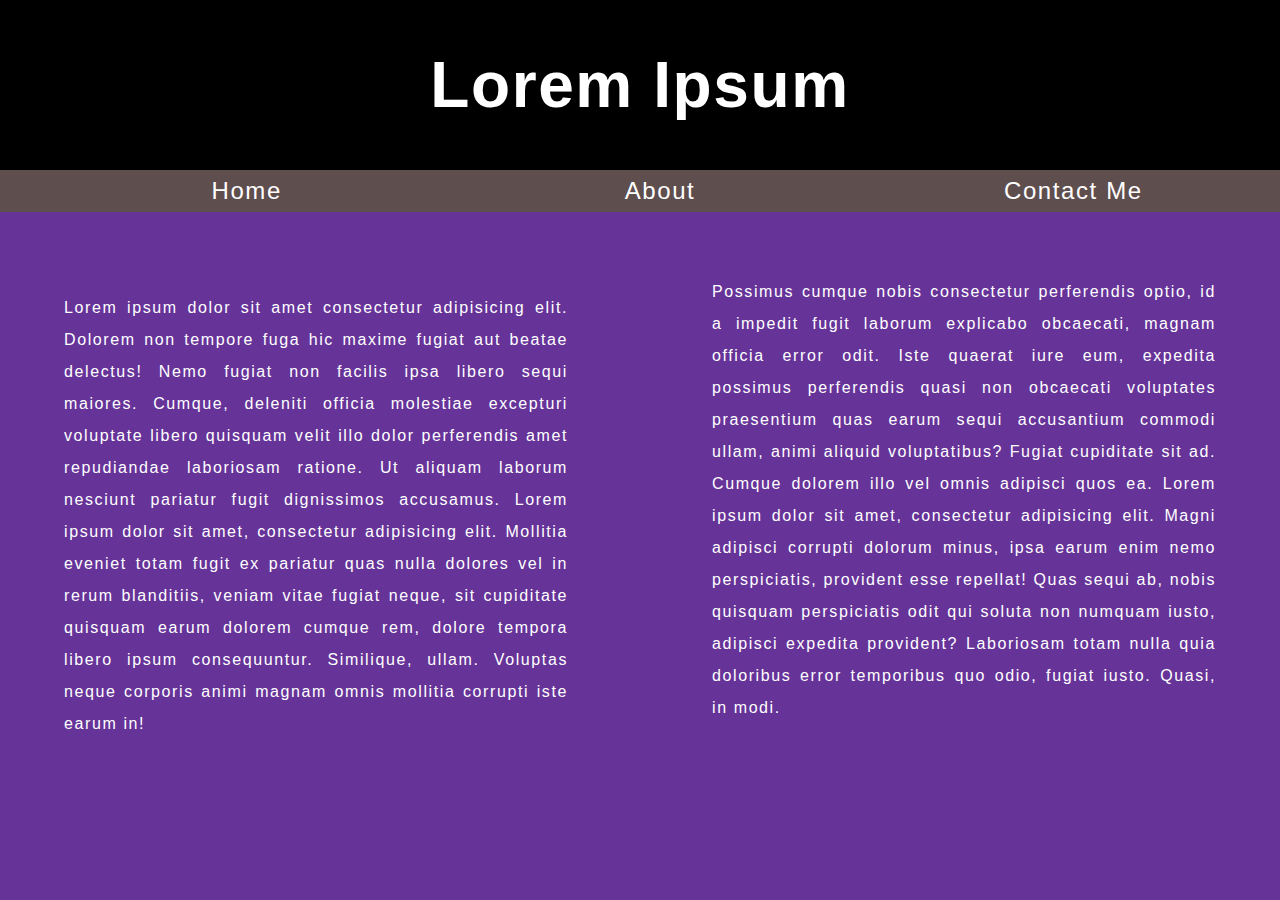
<file: index.html>
<!DOCTYPE html>
<html lang="en">
  <head>
    <meta charset="UTF-8" />
    <meta http-equiv="X-UA-Compatible" content="IE=edge" />
    <meta name="viewport" content="width=device-width, initial-scale=1.0" />
    <title>Node App</title>
    <link rel="stylesheet" href="./public/Styles/style.css" type="text/css" />
  </head>
  <body>
    <h1>Lorem Ipsum</h1>
    <ul>
      <li><a href="./index.html">Home</a></li>
      <li><a href="./public/about.html">About</a></li>
      <li><a href="./public/contact-me.html">Contact Me</a></li>
    </ul>
    <div>
      <p>
        Lorem ipsum dolor sit amet consectetur adipisicing elit. Dolorem non
        tempore fuga hic maxime fugiat aut beatae delectus! Nemo fugiat non
        facilis ipsa libero sequi maiores. Cumque, deleniti officia molestiae
        excepturi voluptate libero quisquam velit illo dolor perferendis amet
        repudiandae laboriosam ratione. Ut aliquam laborum nesciunt pariatur
        fugit dignissimos accusamus. Lorem ipsum dolor sit amet, consectetur
        adipisicing elit. Mollitia eveniet totam fugit ex pariatur quas nulla
        dolores vel in rerum blanditiis, veniam vitae fugiat neque, sit
        cupiditate quisquam earum dolorem cumque rem, dolore tempora libero
        ipsum consequuntur. Similique, ullam. Voluptas neque corporis animi
        magnam omnis mollitia corrupti iste earum in!
      </p>
      <p>
        Possimus cumque nobis consectetur perferendis optio, id a impedit fugit
        laborum explicabo obcaecati, magnam officia error odit. Iste quaerat
        iure eum, expedita possimus perferendis quasi non obcaecati voluptates
        praesentium quas earum sequi accusantium commodi ullam, animi aliquid
        voluptatibus? Fugiat cupiditate sit ad. Cumque dolorem illo vel omnis
        adipisci quos ea. Lorem ipsum dolor sit amet, consectetur adipisicing
        elit. Magni adipisci corrupti dolorum minus, ipsa earum enim nemo
        perspiciatis, provident esse repellat! Quas sequi ab, nobis quisquam
        perspiciatis odit qui soluta non numquam iusto, adipisci expedita
        provident? Laboriosam totam nulla quia doloribus error temporibus quo
        odio, fugiat iusto. Quasi, in modi.
      </p>
    </div>
  </body>
</html>
</file>
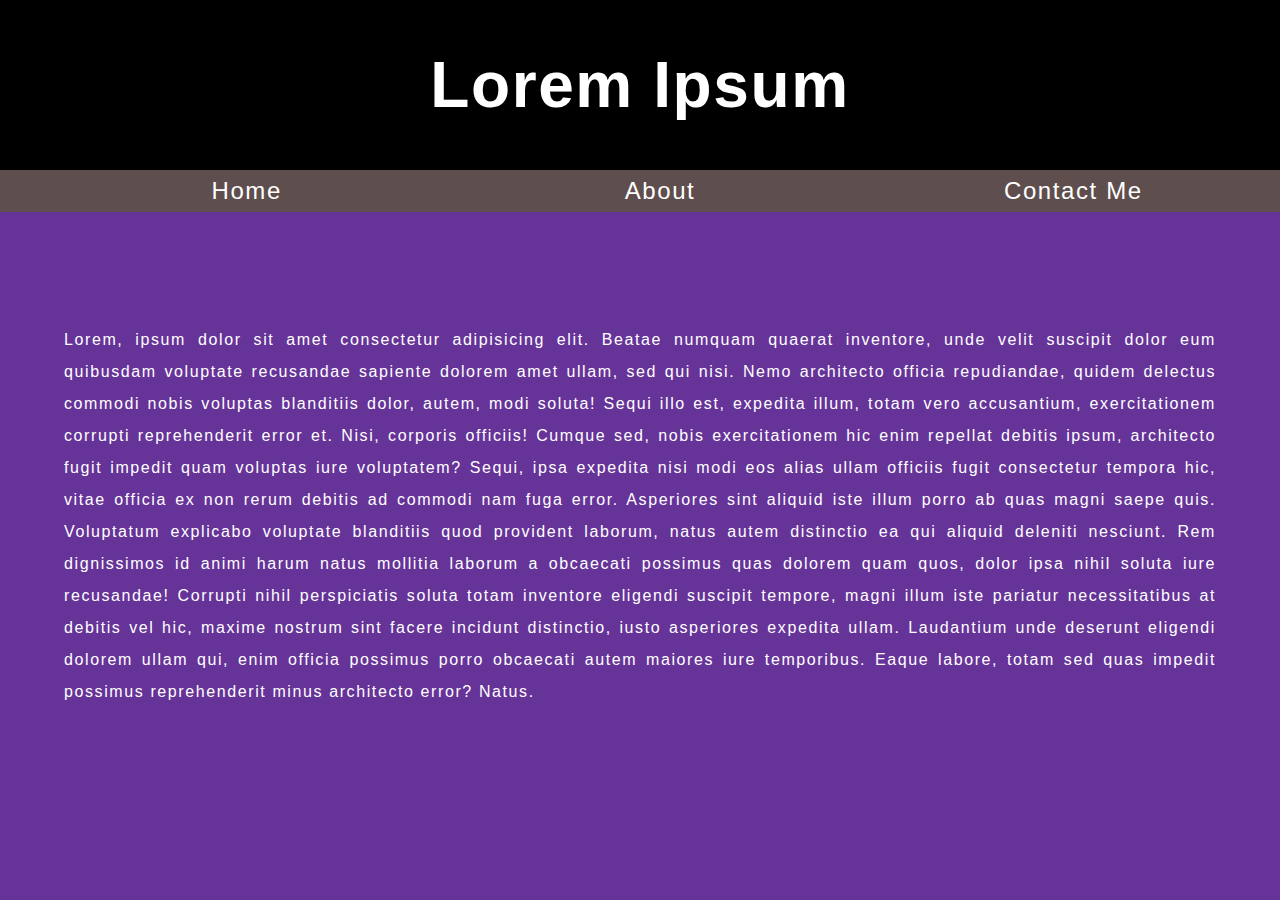
<file: public/about.html>
<!DOCTYPE html>
<html lang="en">
  <head>
    <meta charset="UTF-8" />
    <meta http-equiv="X-UA-Compatible" content="IE=edge" />
    <meta name="viewport" content="width=device-width, initial-scale=1.0" />
    <title>About</title>
    <link rel="stylesheet" href="./Styles/style.css">
    <style>
      .para{
        margin-top: 7em;
      }
    </style>
  </head>
  <body>
    <h1>Lorem Ipsum</h1>
    <ul>
      <li><a href= "../index.html">Home</a></li>
      <li><a href="./about.html">About</a></li>
      <li><a href="./contact-me.html">Contact Me</a></li>
    </ul>
    <p class = 'para'>
      Lorem, ipsum dolor sit amet consectetur adipisicing elit. Beatae numquam
      quaerat inventore, unde velit suscipit dolor eum quibusdam voluptate
      recusandae sapiente dolorem amet ullam, sed qui nisi. Nemo architecto
      officia repudiandae, quidem delectus commodi nobis voluptas blanditiis
      dolor, autem, modi soluta! Sequi illo est, expedita illum, totam vero
      accusantium, exercitationem corrupti reprehenderit error et. Nisi,
      corporis officiis! Cumque sed, nobis exercitationem hic enim repellat
      debitis ipsum, architecto fugit impedit quam voluptas iure voluptatem?
      Sequi, ipsa expedita nisi modi eos alias ullam officiis fugit consectetur
      tempora hic, vitae officia ex non rerum debitis ad commodi nam fuga error.
      Asperiores sint aliquid iste illum porro ab quas magni saepe quis.
      Voluptatum explicabo voluptate blanditiis quod provident laborum, natus
      autem distinctio ea qui aliquid deleniti nesciunt. Rem dignissimos id
      animi harum natus mollitia laborum a obcaecati possimus quas dolorem quam
      quos, dolor ipsa nihil soluta iure recusandae! Corrupti nihil perspiciatis
      soluta totam inventore eligendi suscipit tempore, magni illum iste
      pariatur necessitatibus at debitis vel hic, maxime nostrum sint facere
      incidunt distinctio, iusto asperiores expedita ullam. Laudantium unde
      deserunt eligendi dolorem ullam qui, enim officia possimus porro obcaecati
      autem maiores iure temporibus. Eaque labore, totam sed quas impedit
      possimus reprehenderit minus architecto error? Natus.
    </p>
  </body>
</html>
</file>
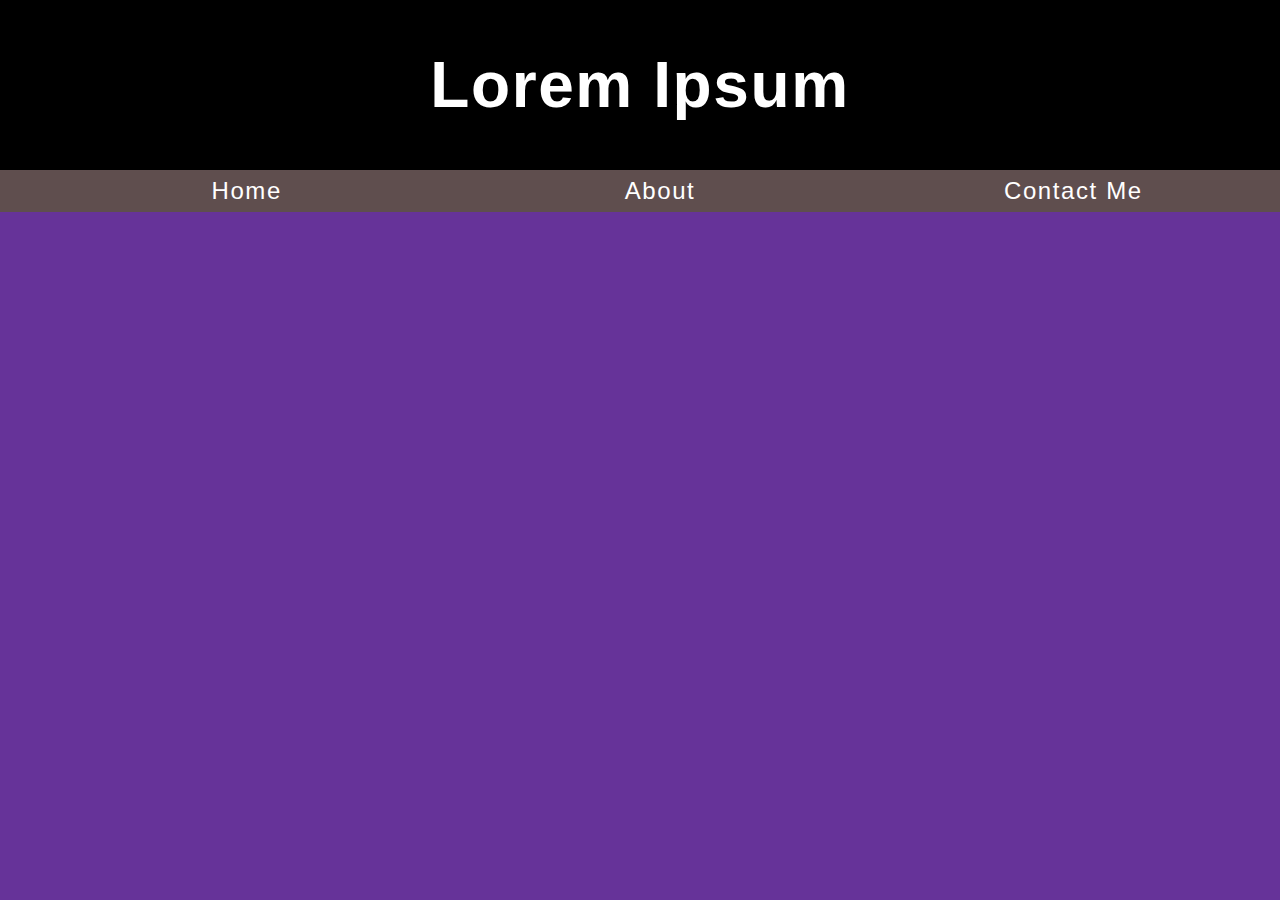
<file: public/contact-me.html>
<!DOCTYPE html>
<html lang="en">
<head>
    <meta charset="UTF-8">
    <meta http-equiv="X-UA-Compatible" content="IE=edge">
    <meta name="viewport" content="width=device-width, initial-scale=1.0">
    <title>Contact Me</title>
    <link rel="stylesheet" href="./Styles/style.css">
</head>
<body>
    <h1>Lorem Ipsum</h1>
    <ul>
      <li><a href= "../index.html">Home</a></li>
      <li><a href="./about.html">About</a></li>
      <li><a href="./contact-me.html">Contact Me</a></li>
    </ul>
</body>
</html>
</file>
<file: public/Styles/style.css>
body {
  background-color: rebeccapurple;
  color: white;
  font-family: arial;
  letter-spacing: 0.1em;
  margin: 0;
}

h1 {
  background-color: black;
  text-align: center;
  margin: 0;
  padding: 0.75em 0;
  font-size: 4em;
}

ul {
  background-color: rgb(95, 78, 78);
  display: flex;
  justify-content: space-around;
  align-items: center;
  margin-top: 0;
}

li {
  margin: 0.3em;
  list-style: none;
  font-size: 1.5em;
  width: 100%;
  text-align: center;
}

li:hover{
  background-color: rgb(60, 53, 53);
  box-shadow: inset 0px 0px 5px 2px #fff;
}

li > a {
  text-decoration: none;
  color: white;
}

p {
  line-height: 2em;
  margin: 1em 4em;
  text-align: justify;
}

div {
  columns: 30em;
  margin-top: 4em;
}
</file>
